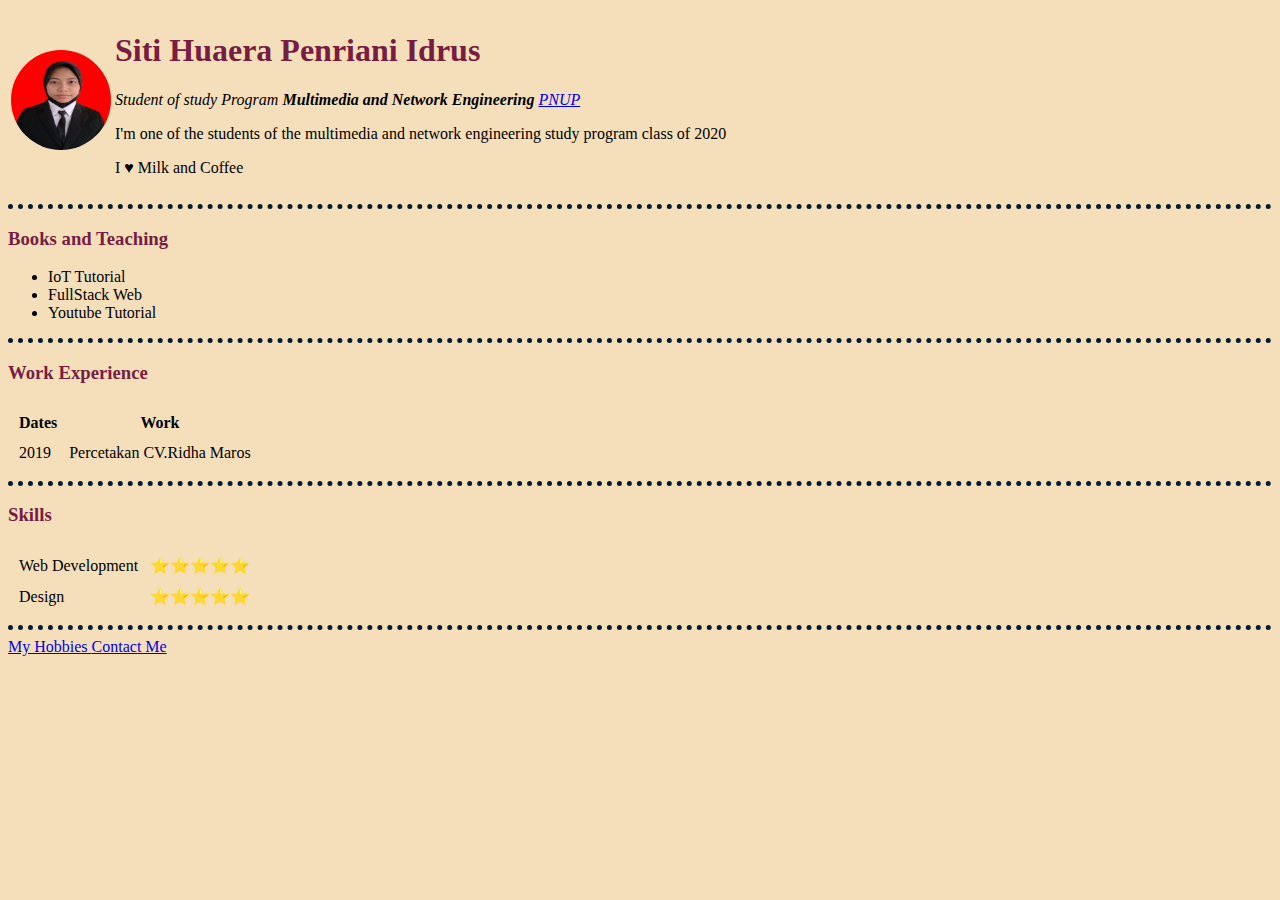
<file: index.html>
<!DOCTYPE html>
<html>
    <head>
        <meta charset="utf-8">
        <title> 	
            &#128154; Siti Huaera's Personal Site</title>
        <link rel="stylesheet" href="css/styles.css">
    </head>
    <body>
        <table>
            <tr>
                <td><img src="images/huaera.jpeg" style="width: 
                    100px;height: 100px;border-radius: 100%;" alt="Huaera profile Picture"></td>
                <td>
                    <h1> Siti Huaera Penriani Idrus </h1>
                    <p><em>Student of study Program <strong>Multimedia and Network Engineering</strong> <a href="http://poliupg.ac.id/">PNUP</a></em></p>
                    <p>I'm one of the students of the multimedia and network engineering study program class of 2020</p>
                    <p>I 	
                        &#9829; Milk and Coffee</p>
                </td>
            </tr>
        </table>
       
        
        <hr>
        <h3>Books and Teaching</h3>
        <ul>
            <li>IoT Tutorial</li>
            <li>FullStack Web</li>
            <li>Youtube Tutorial</li>
        </ul>
        <hr>
        <h3>Work Experience</h3>
        <table cellspacing="10"> 
            <thead>
                <tr>
                    <th>Dates</th>
                    <th>Work</th>
                </tr>
            </thead>
            <tbody>
                <tr>
                    <td>2019</td>
                    <td>Percetakan CV.Ridha Maros</td>
                </tr>
            </tbody>
            <tfoot>

            </tfoot>
        </table>
        <hr>
        <h3>Skills</h3>
        <table cellspacing="10">
            <tr>
                <td>Web Development</td>
                <td>&#11088;&#11088;&#11088;&#11088;&#11088;</td>
            </tr>
            <tr>
                <td>Design</td>
                <td>&#11088;&#11088;&#11088;&#11088;&#11088;</td>
            </tr>
        </table>
        <hr>

        <a href="hobbies.html"> My Hobbies </a>
        <a href="contact-me.html">Contact Me</a>
           
        
    </body>
</html>
</file>
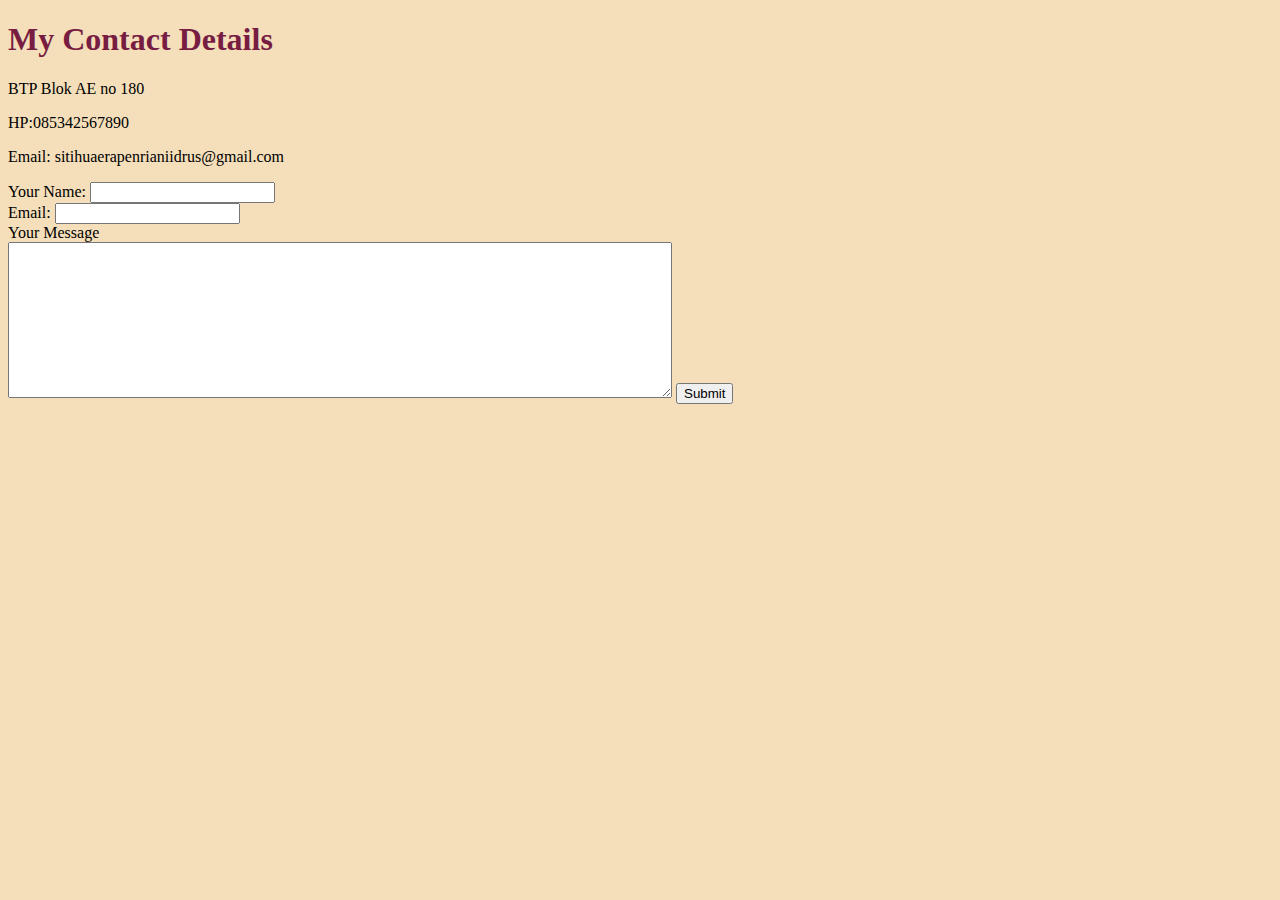
<file: contact-me.html>
<!DOCTYPE html>
<html>
    <head>
        <meta charset="utf-8">
        <title> Contact Me</title>
        <link rel="stylesheet" href="css/styles.css">
    </head>
    <body>
        <h1>My Contact Details</h1>
        <p>BTP Blok AE no 180</p>
        <p>HP:085342567890</p>
        <p>Email: sitihuaerapenrianiidrus@gmail.com</p>
        <form class="" action=""method="">
            <label>Your Name:</label>
            <input type="text" name="" value=""><br>
            
            <label>Email:</label>
            <input type="email" name="" value=""><br>
            <label>Your Message</label><br>
            <textarea name="yourMessage" rows="10" cols="80"></textarea>
            <input type="submit" name="">

        </form>
    </body>
</html>
</file>
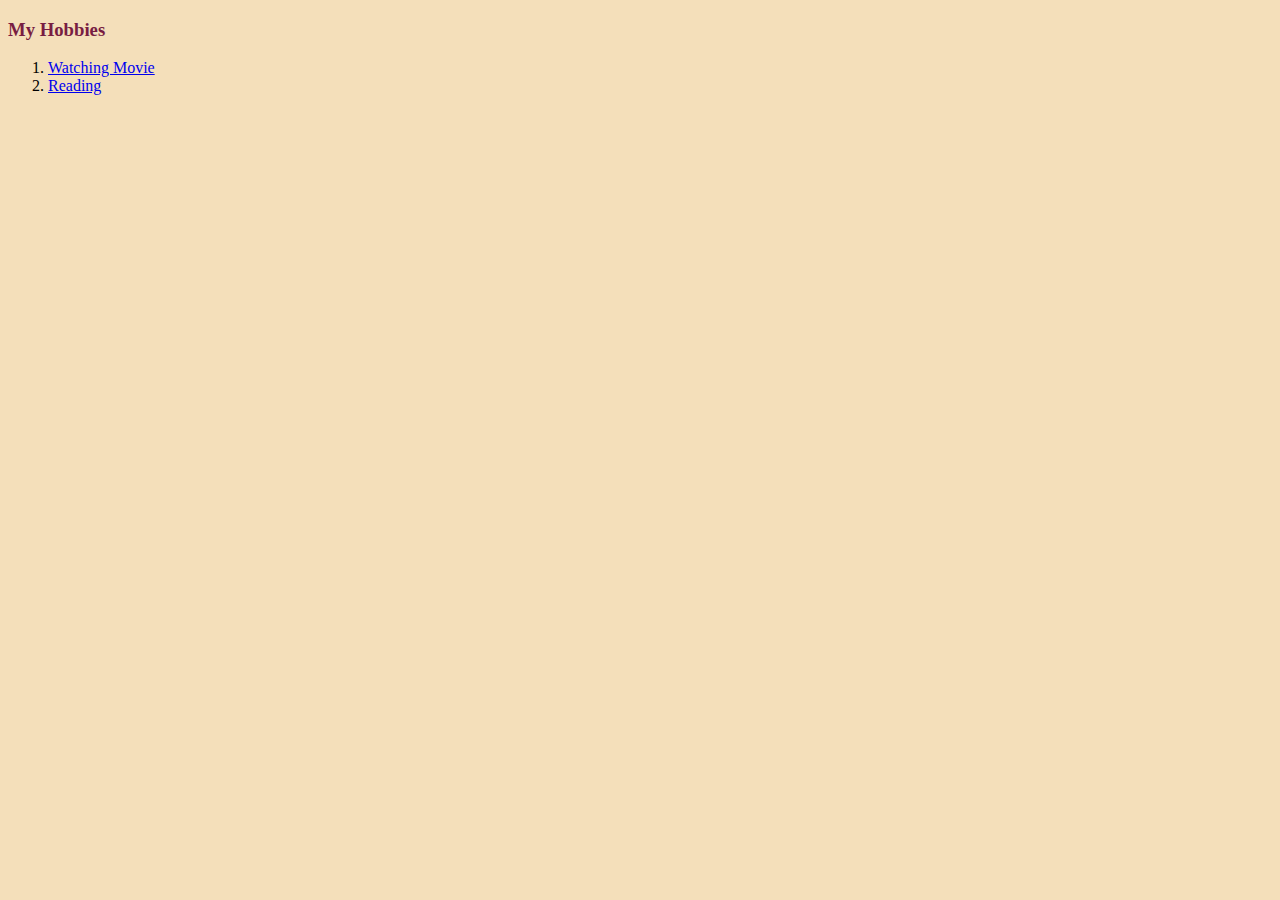
<file: hobbies.html>
<!DOCTYPE html>
<html>
    <head>
        <meta charset="utf-8">
        <title> My Hobbies</title>
        <link rel="stylesheet" href="css/styles.css">
    </head>
    <body>
        <h3>My Hobbies</h3>
        <ol>
            <li><a href="https://www.youtube.com/">Watching Movie</a></li>
            <li><a href="https://www.wattpad.com/">Reading</a></li>
        </ol>
    </body>
</html>
</file>
<file: css/styles.css>
body{
    background-color: #F4DFBA;
}
hr{
    border-style: none;
    border-top-style: dotted;
    border-color: #041C32;
    border-width: 5px;
    width: 100%;
}
img{
    width: 100px;
    height: 100px;
    border-radius: 100px;
}
h1{
    color: #781D42;
}
h3{
    color: #781D42;
}
</file>
